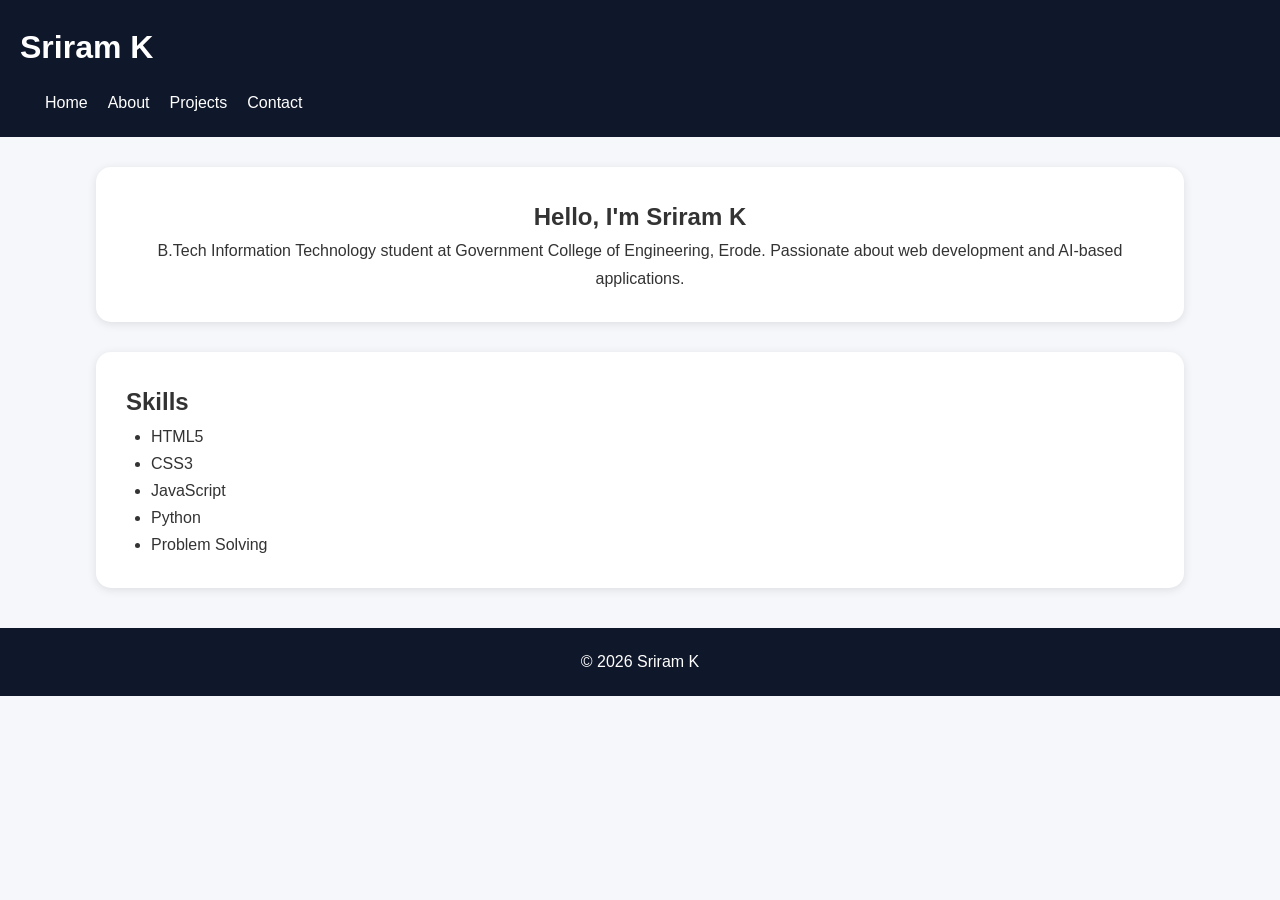
<file: index.html>
<!DOCTYPE html>
<html lang="en">
<head>
<meta charset="UTF-8">
<meta name="viewport" content="width=device-width, initial-scale=1.0">
<meta name="description" content="Portfolio of Sriram K, B.Tech Information Technology student at Government College of Engineering, Erode.">
<title>Sriram K | Portfolio</title>
<link rel="stylesheet" href="style.css">
</head>

<body>

<header>
    <h1>Sriram K</h1>

    <nav aria-label="Main Navigation">
        <ul>
            <li><a href="index.html">Home</a></li>
            <li><a href="about.html">About</a></li>
            <li><a href="projects.html">Projects</a></li>
            <li><a href="contact.html">Contact</a></li>
        </ul>
    </nav>
</header>

<main>

<section class="hero">


<h2>Hello, I'm Sriram K</h2>

<p>
B.Tech Information Technology student at Government College of Engineering, Erode.
Passionate about web development and AI-based applications.
</p>

</section>

<section>

<h2>Skills</h2>

<article>

<ul>
<li>HTML5</li>
<li>CSS3</li>
<li>JavaScript</li>
<li>Python</li>
<li>Problem Solving</li>
</ul>

</article>

</section>

</main>

<footer>
<p>© 2026 Sriram K</p>
</footer>

</body>
</html>
</file>
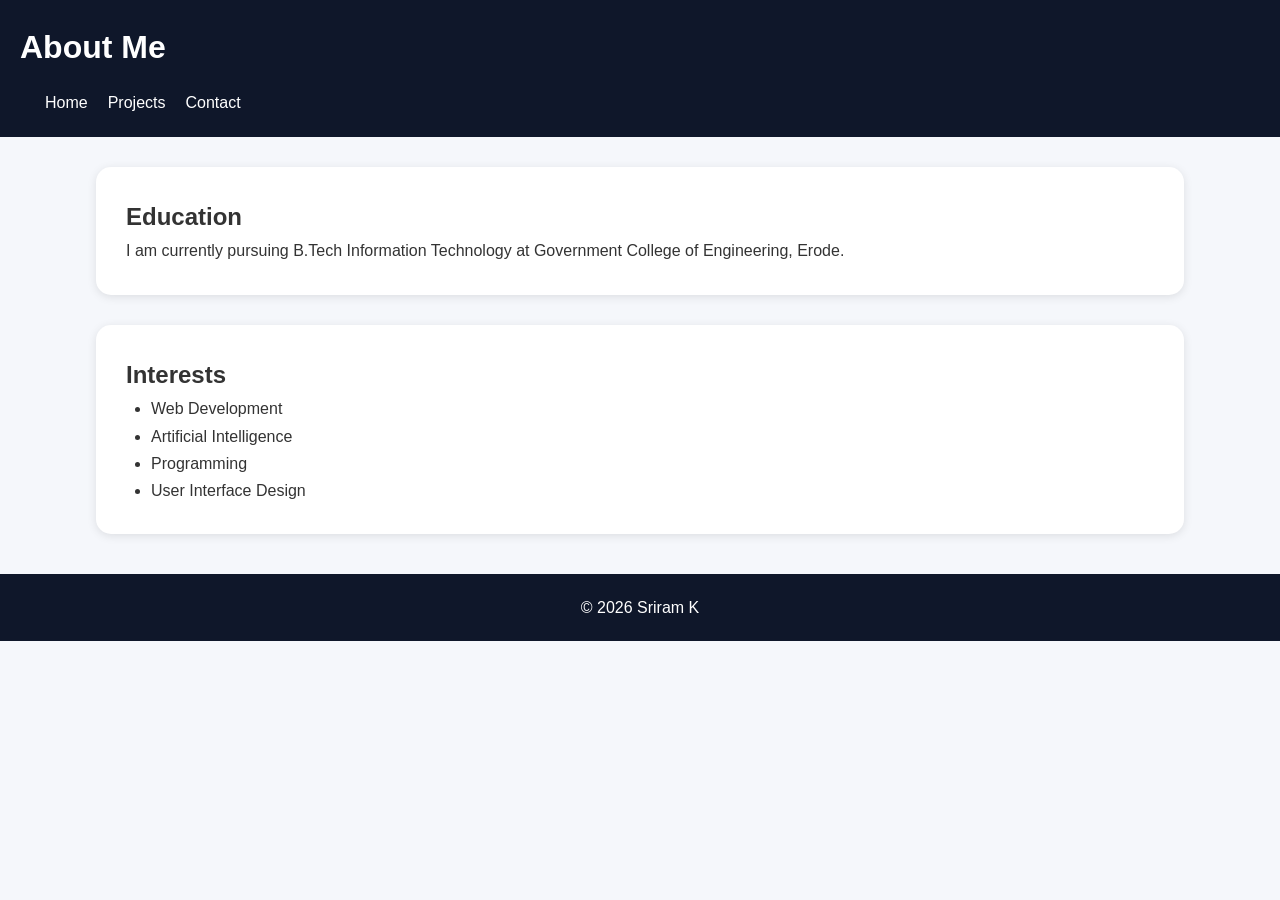
<file: about.html>
<!DOCTYPE html>
<html lang="en">
<head>
<meta charset="UTF-8">
<meta name="viewport" content="width=device-width, initial-scale=1.0">
<title>About Me</title>
<link rel="stylesheet" href="style.css">
</head>

<body>

<header>

<h1>About Me</h1>

<nav aria-label="Main Navigation">
<ul>
<li><a href="index.html">Home</a></li>
<li><a href="projects.html">Projects</a></li>
<li><a href="contact.html">Contact</a></li>
</ul>
</nav>

</header>

<main>

<section>

<h2>Education</h2>

<p>
I am currently pursuing B.Tech Information Technology at
Government College of Engineering, Erode.
</p>

</section>

<section>

<h2>Interests</h2>

<article>

<ul>
<li>Web Development</li>
<li>Artificial Intelligence</li>
<li>Programming</li>
<li>User Interface Design</li>
</ul>

</article>

</section>

</main>

<footer>
<p>© 2026 Sriram K</p>
</footer>

</body>
</html>
</file>
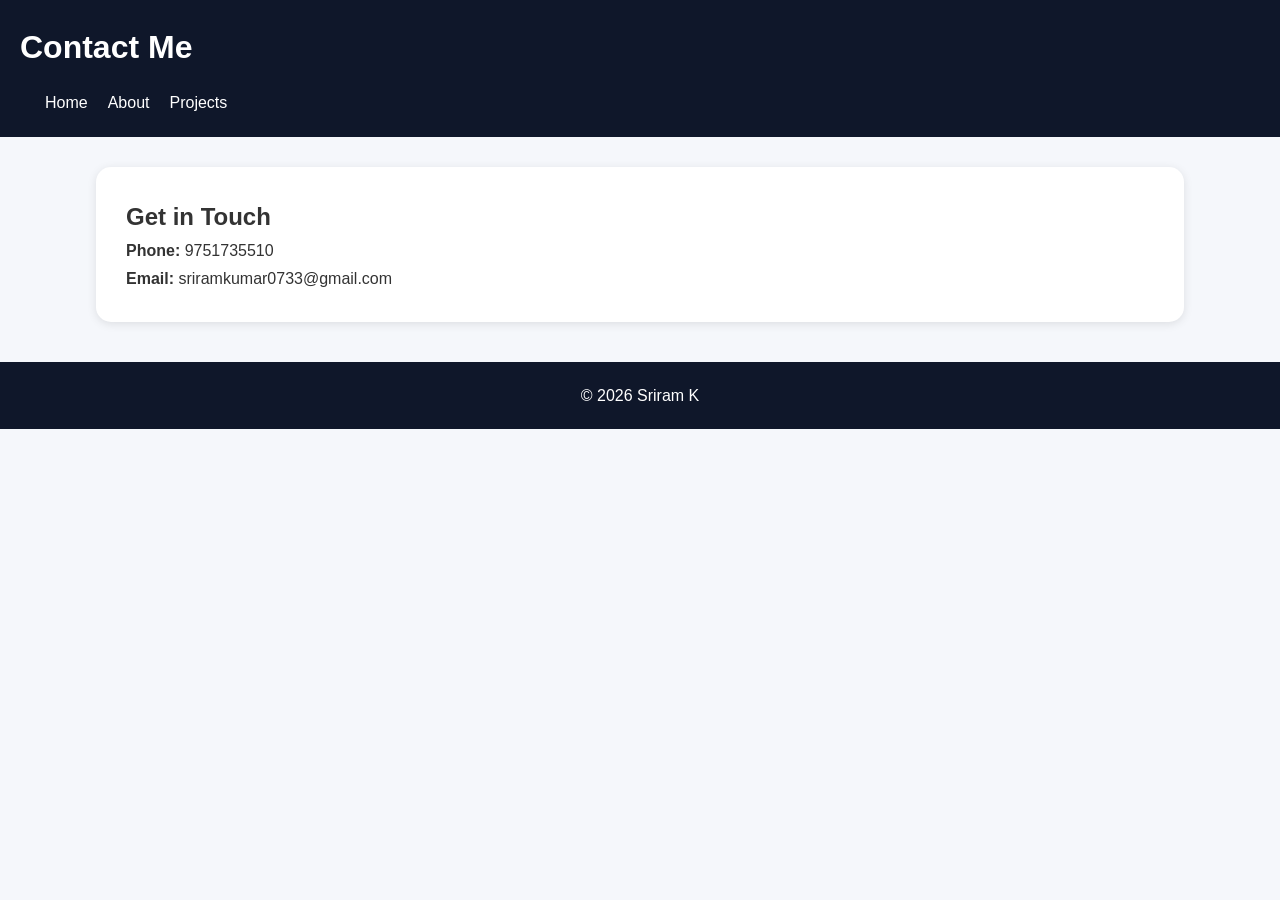
<file: contact.html>
<!DOCTYPE html>
<html lang="en">
<head>
<meta charset="UTF-8">
<meta name="viewport" content="width=device-width, initial-scale=1.0">
<title>Contact</title>
<link rel="stylesheet" href="style.css">
</head>

<body>

<header>

<h1>Contact Me</h1>

<nav aria-label="Main Navigation">
<ul>
<li><a href="index.html">Home</a></li>
<li><a href="about.html">About</a></li>
<li><a href="projects.html">Projects</a></li>
</ul>
</nav>

</header>

<main>

<section>

<h2>Get in Touch</h2>

<p><strong>Phone:</strong> 9751735510</p>

<p><strong>Email:</strong> sriramkumar0733@gmail.com</p>



</section>

</main>

<footer>
<p>© 2026 Sriram K</p>
</footer>

</body>
</html>
</file>
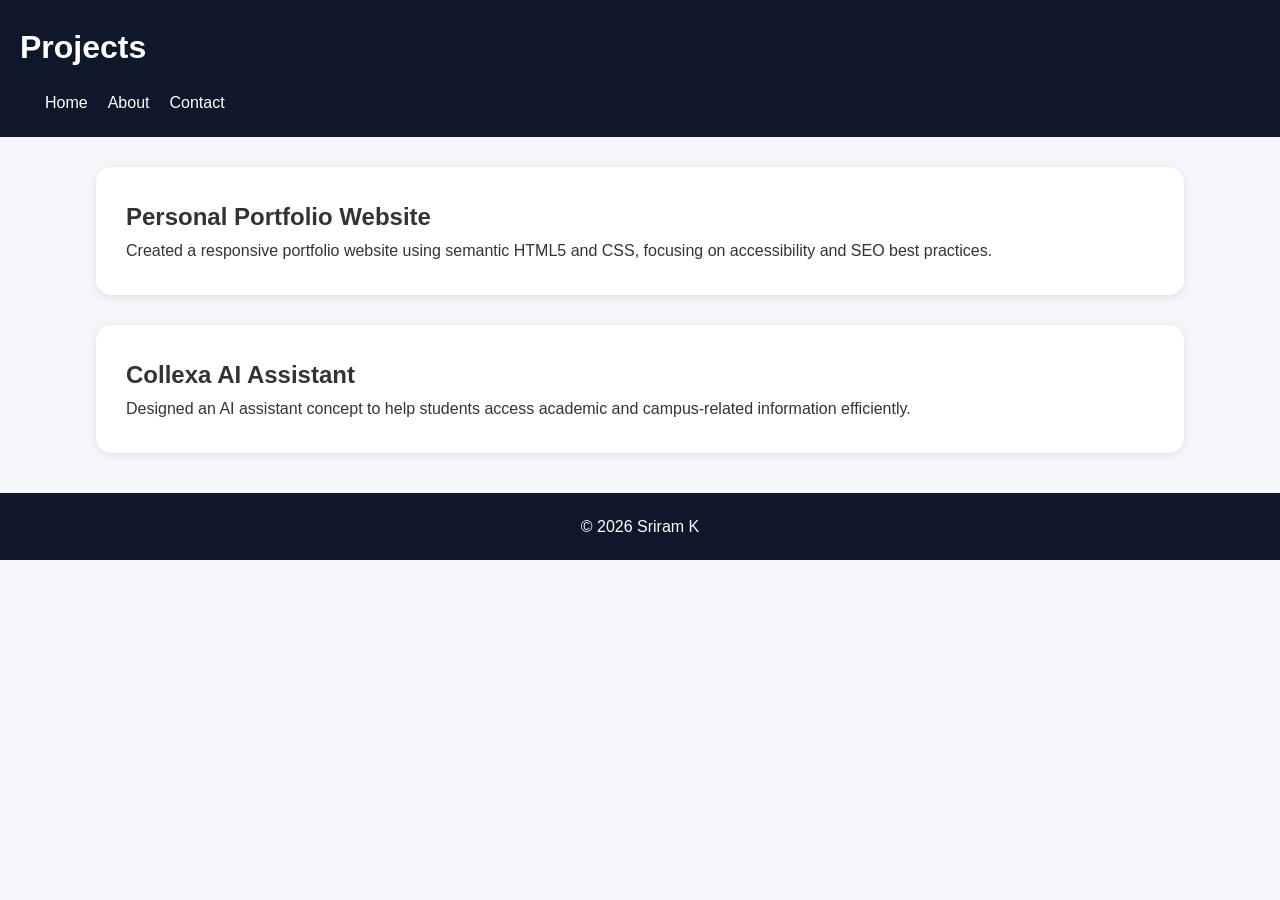
<file: projects.html>
<!DOCTYPE html>
<html lang="en">
<head>
<meta charset="UTF-8">
<meta name="viewport" content="width=device-width, initial-scale=1.0">
<title>Projects</title>
<link rel="stylesheet" href="style.css">
</head>

<body>

<header>

<h1>Projects</h1>

<nav aria-label="Main Navigation">
<ul>
<li><a href="index.html">Home</a></li>
<li><a href="about.html">About</a></li>
<li><a href="contact.html">Contact</a></li>
</ul>
</nav>

</header>

<main>

<section>

<article>

<h2>Personal Portfolio Website</h2>

<p>
Created a responsive portfolio website using semantic HTML5 and CSS,
focusing on accessibility and SEO best practices.
</p>

</article>

</section>

<section>

<article>

<h2>Collexa AI Assistant</h2>

<p>
Designed an AI assistant concept to help students access academic and
campus-related information efficiently.
</p>

</article>

</section>

</main>

<footer>
<p>© 2026 Sriram K</p>
</footer>

</body>
</html>
</file>
<file: style.css>
*{
    margin:0;
    padding:0;
    box-sizing:border-box;
    }
    
    body{
    font-family:Segoe UI, sans-serif;
    background:#f5f7fb;
    color:#333;
    line-height:1.7;
    }
    
    header{
    background:#0f172a;
    padding:20px;
    color:white;
    }
    
    header h1{
    margin-bottom:15px;
    }
    
    nav ul{
    display:flex;
    list-style:none;
    gap:20px;
    }
    
    nav a{
    color:white;
    text-decoration:none;
    }
    
    nav a:hover{
    color:#60a5fa;
    }
    
    main{
    width:85%;
    margin:auto;
    }
    
    section{
    background:white;
    padding:30px;
    margin:30px 0;
    border-radius:15px;
    box-shadow:0 2px 10px rgba(0,0,0,0.1);
    }
    
    .hero{
    text-align:center;
    }
    
    .profile-image{
    width:180px;
    height:180px;
    border-radius:50%;
    object-fit:cover;
    margin-bottom:20px;
    box-shadow:0 5px 15px rgba(0,0,0,0.15);
    }
    
    ul{
    margin-left:25px;
    }
    
    input,
    textarea{
    width:100%;
    padding:12px;
    margin-top:8px;
    margin-bottom:20px;
    border:1px solid #ccc;
    border-radius:8px;
    }
    
    button{
    background:#2563eb;
    color:white;
    border:none;
    padding:14px;
    border-radius:8px;
    cursor:pointer;
    font-size:16px;
    }
    
    button:hover{
    background:#1d4ed8;
    }
    
    footer{
    background:#0f172a;
    color:white;
    text-align:center;
    padding:20px;
    margin-top:40px;
    }
    
    @media(max-width:768px){
    
    nav ul{
    flex-direction:column;
    gap:10px;
    }
    
    main{
    width:95%;
    }
    
    }
</file>
